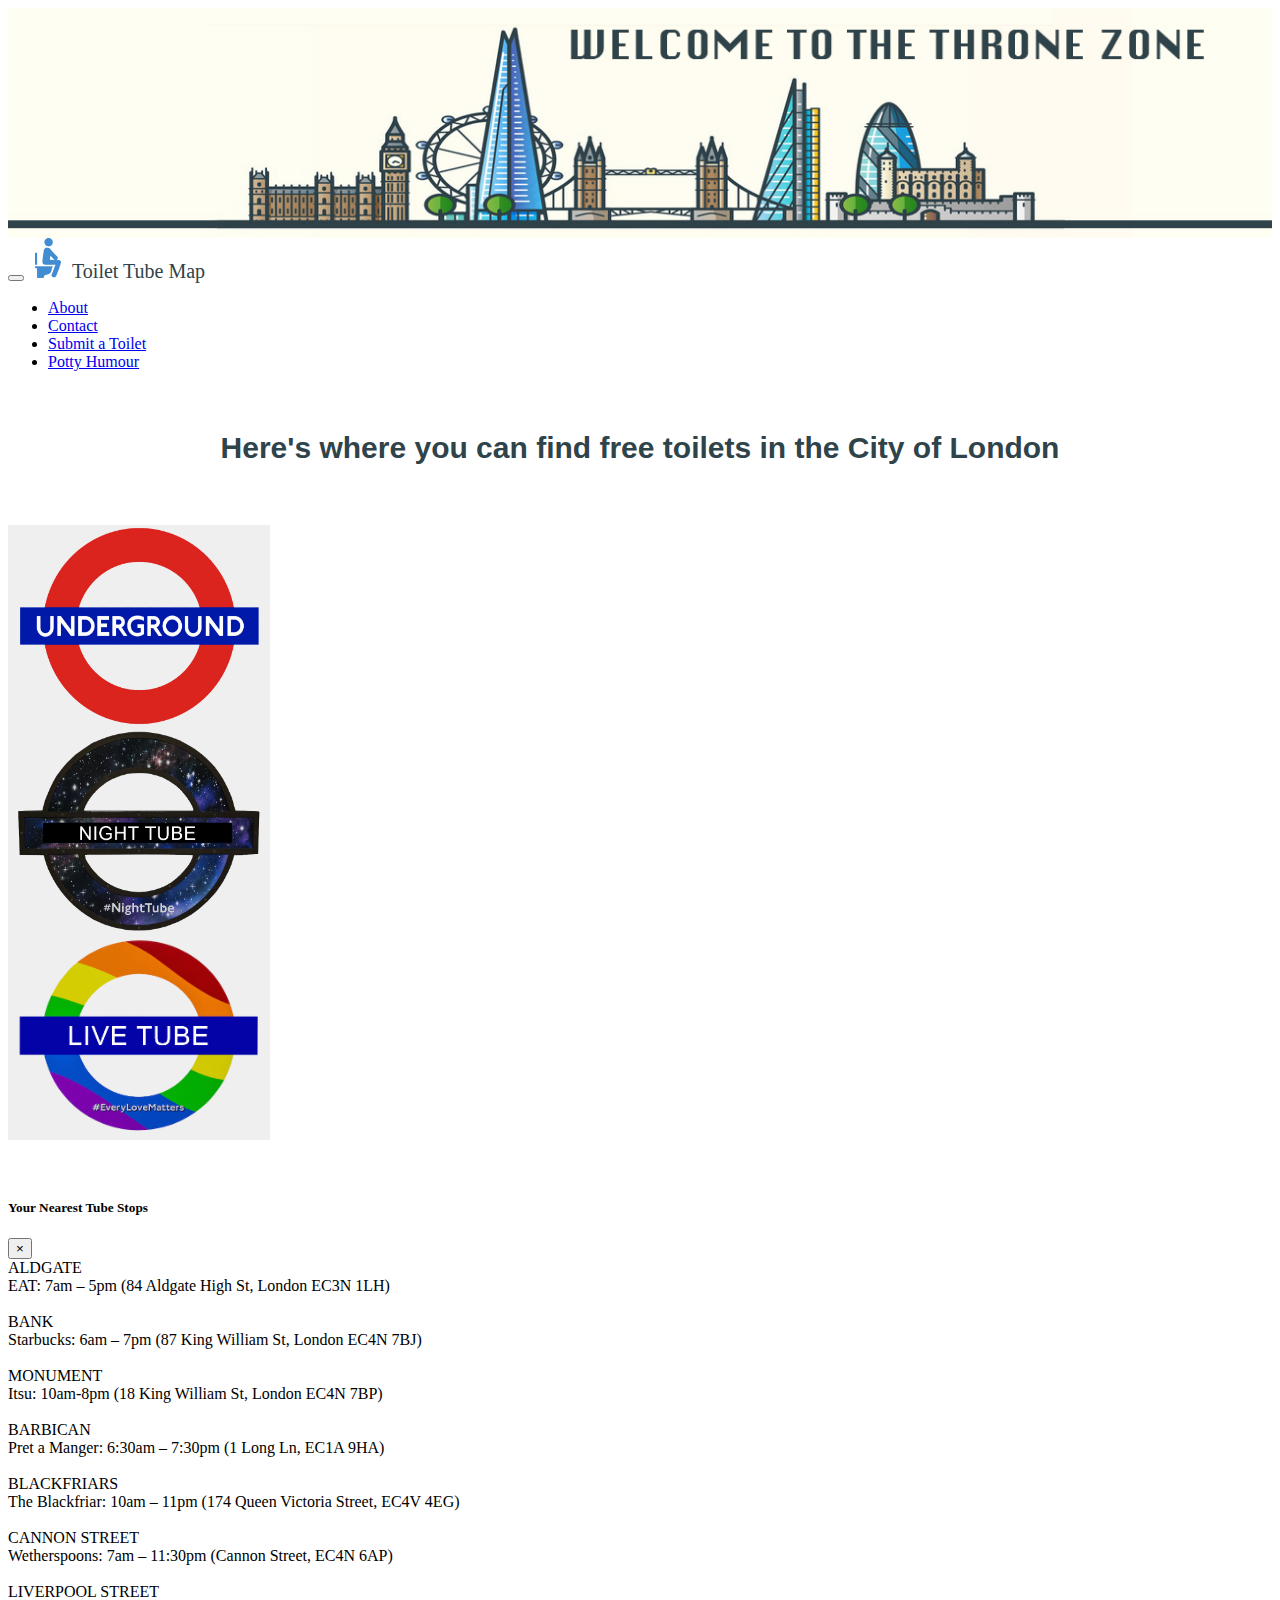
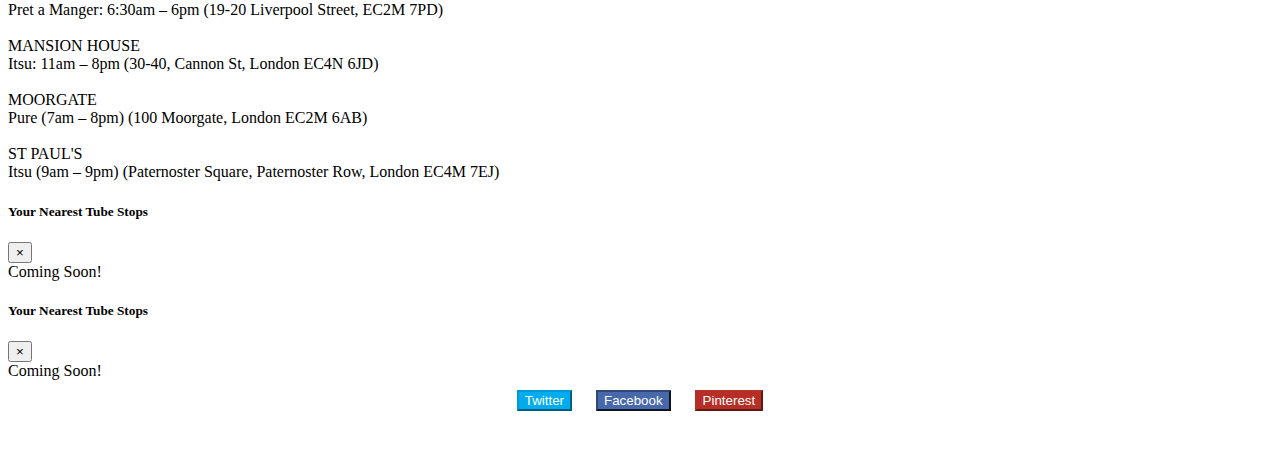
<file: index.html>
<!DOCTYPE html>
<html lang="en">
  <head>

    <meta charset="utf-8">
    <meta name="viewport" content="width=device-width, initial-scale=1, shrink-to-fit=no">
    <link rel="stylesheet" href="https://stackpath.bootstrapcdn.com/bootstrap/4.1.3/css/bootstrap.min.css" integrity="sha384-MCw98/SFnGE8fJT3GXwEOngsV7Zt27NXFoaoApmYm81iuXoPkFOJwJ8ERdknLPMO" crossorigin="anonymous">
    <link rel="stylesheet" href="index.css">

    <title>Toilet Tube Map</title>

  </head>

  <body>
    <div class="jumbotron">
    </div>
    <nav class="navbar navbar-expand-md navbar-light bg-light sticky-top">

        <button class="navbar-toggler" data-toggle="collapse" data-target="#collapse_target">
          <span class="navbar-toggler-icon"></span>
        </button>

        <a class="navbar-brand" href="index.html"><img src="images/logo-blue.png"></a>
        <span class="navbar-text">Toilet Tube Map</span>

        <div class="collapse navbar-collapse" id="collapse_target">
        <ul class="navbar-nav ml-auto">
          <li class="nav-item">
            <a class="nav-link" href="about.html">About</a>
          </li>
          <li class="nav-item">
            <a class="nav-link" href="contact.html">Contact</a>
          </li>
          <li class="nav-item">
            <a class="nav-link" href="contact.html">Submit a Toilet</a>
          </li>
          <li class="nav-item">
            <a class="nav-link" href="javascript:alert('Why did the cop sit on the toilet? To do his duty!');">Potty Humour</a>
          </li>
        </ul>
      </div>
    </nav>

    <header>
      <h1> Here's where you can find free toilets in the City of London </h1>
    </header>

    <div class="container">
      <div class="row">

        <div class="col-sm-4">
          <button type="button" class="button" data-toggle="modal" data-target="#exampleModalCenter">
            <img src="images/day-tube.png" alt="Day-Tube" style= "width: 250px; height: 200px;">
          </button>
        </div>

        <div class="col-sm-4">
          <button type="button" class="button" data-toggle="modal" data-target="#nightTubeButton">
            <img src="images/night-tube.png" alt="Night Tube" style="width:250px; height: 200px">
          </button>
        </div>

        <div class="col-sm-4">
          <button type="button" class="button" data-toggle="modal" data-target="#liveTubeButton">
          <img src="images/live-tube.png" alt="Live Tube" style="width:250px; height:200px">
        </button>
        </div>

      </div>
    </div>

    <!-- Modal -->
    <div class="modal fade" id="exampleModalCenter" tabindex="-1" role="dialog" aria-labelledby="exampleModalCenterTitle" aria-hidden="true">
      <div class="modal-dialog modal-dialog-centered" role="document">
        <div class="modal-content">
          <div class="modal-header">
            <h5 class="modal-title" id="exampleModalCenterTitle">Your Nearest Tube Stops</h5>
            <button type="button" class="close" data-dismiss="modal" aria-label="Close">
              <span aria-hidden="true">&times;</span>
            </button>
          </div>
          <div class="modal-body">
            ALDGATE
            <br>EAT: 7am – 5pm (84 Aldgate High St, London EC3N 1LH)
            <br>
            <br>BANK
            <br>Starbucks: 6am – 7pm (87 King William St, London EC4N 7BJ)
            <br>
            <br>MONUMENT
            <br>Itsu: 10am-8pm (18 King William St, London EC4N 7BP)
            <br>
            <br>BARBICAN
            <br>Pret a Manger: 6:30am – 7:30pm (1 Long Ln, EC1A 9HA)
            <br>
            <br>BLACKFRIARS
            <br>The Blackfriar: 10am – 11pm (174 Queen Victoria Street, EC4V 4EG)
            <br>
            <br>CANNON STREET
            <br>Wetherspoons: 7am – 11:30pm (Cannon Street, EC4N 6AP)
            <br>
            <br>LIVERPOOL STREET
            <br>Pret a Manger: 6:30am – 6pm (19-20 Liverpool Street, EC2M 7PD)
            <br>
            <br>MANSION HOUSE
            <br>Itsu: 11am – 8pm (30-40, Cannon St, London EC4N 6JD)
            <br>
            <br>MOORGATE
            <br>Pure (7am – 8pm) (100 Moorgate, London EC2M 6AB)
            <br>
            <br>ST PAUL'S
            <br>Itsu (9am – 9pm) (Paternoster Square, Paternoster Row, London EC4M 7EJ)
          </div>
        </div>
      </div>
    </div>

    <div class="modal fade" id="liveTubeButton" tabindex="-1" role="dialog" aria-labelledby="liveTubeButton" aria-hidden="true">
      <div class="modal-dialog modal-dialog-centered" role="document">
        <div class="modal-content">
          <div class="modal-header">
            <h5 class="modal-title" id="liveTubeButtonTitle">Your Nearest Tube Stops</h5>
            <button type="button" class="close" data-dismiss="modal" aria-label="Close">
              <span aria-hidden="true">&times;</span>
            </button>
          </div>
          <div class="modal-body">
            Coming Soon!
          </div>
        </div>
      </div>
    </div>

    <div class="modal fade" id="nightTubeButton" tabindex="-1" role="dialog" aria-labelledby="nightTubeButton" aria-hidden="true">
      <div class="modal-dialog modal-dialog-centered" role="document">
        <div class="modal-content">
          <div class="modal-header">
            <h5 class="modal-title" id="nightTubeButtonTitle">Your Nearest Tube Stops</h5>
            <button type="button" class="close" data-dismiss="modal" aria-label="Close">
              <span aria-hidden="true">&times;</span>
            </button>
          </div>
          <div class="modal-body">
            Coming Soon!
          </div>
        </div>
      </div>
    </div>

<div class="wrapper">
    <div id="social-buttons">
      <button class="btn btn-lg btn-twitter">Twitter</button>
      <button class="btn btn-lg btn-facebook">Facebook</button>
      <button class="btn btn-lg btn-pinterest">Pinterest</button>
    </div>
</div>

    <script src="https://code.jquery.com/jquery-3.3.1.slim.min.js" integrity="sha384-q8i/X+965DzO0rT7abK41JStQIAqVgRVzpbzo5smXKp4YfRvH+8abtTE1Pi6jizo" crossorigin="anonymous"></script>
    <script src="https://cdnjs.cloudflare.com/ajax/libs/popper.js/1.14.3/umd/popper.min.js" integrity="sha384-ZMP7rVo3mIykV+2+9J3UJ46jBk0WLaUAdn689aCwoqbBJiSnjAK/l8WvCWPIPm49" crossorigin="anonymous"></script>
    <script src="https://stackpath.bootstrapcdn.com/bootstrap/4.1.3/js/bootstrap.min.js" integrity="sha384-ChfqqxuZUCnJSK3+MXmPNIyE6ZbWh2IMqE241rYiqJxyMiZ6OW/JmZQ5stwEULTy" crossorigin="anonymous"></script>
  </body>
</html>
</file>
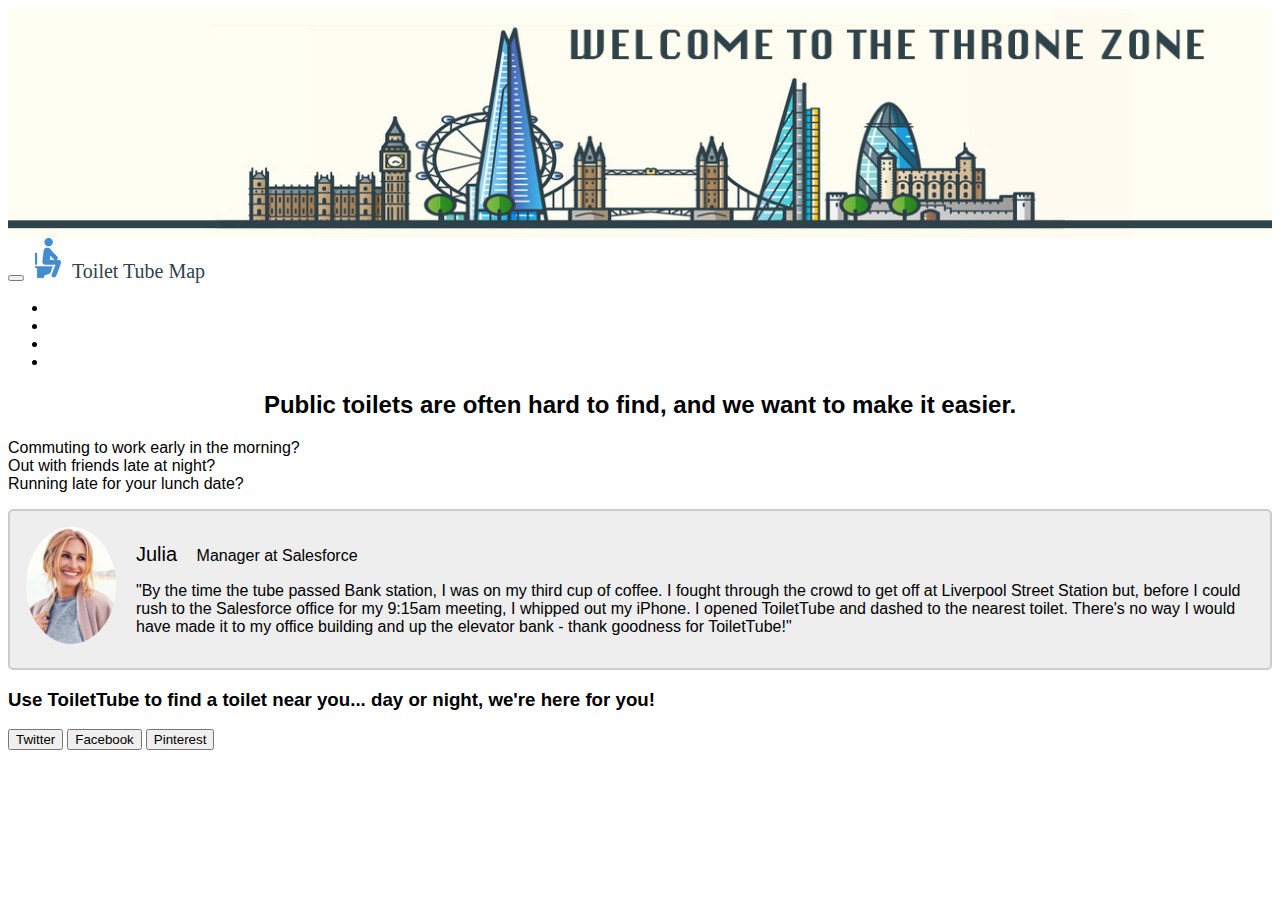
<file: about.html>
<!DOCTYPE html>
<html lang="en">
  <head>

    <meta charset="utf-8">
    <meta name="viewport" content="width=device-width, initial-scale=1, shrink-to-fit=no">
    <link rel="stylesheet" href="https://stackpath.bootstrapcdn.com/bootstrap/4.1.3/css/bootstrap.min.css" integrity="sha384-MCw98/SFnGE8fJT3GXwEOngsV7Zt27NXFoaoApmYm81iuXoPkFOJwJ8ERdknLPMO" crossorigin="anonymous">
    <link rel="stylesheet" href="about.css">

    <title>Toilet Tube Map</title>

  </head>

  <body>
    <div class="jumbotron">
    </div>
    <nav class="navbar navbar-expand-md navbar-light bg-light sticky-top">

        <button class="navbar-toggler" data-toggle="collapse" data-target="#collapse_target">
          <span class="navbar-toggler-icon"></span>
        </button>

        <a class="navbar-brand" href="index.html"><img src="images/logo-blue.png"></a>
        <span class="navbar-text">Toilet Tube Map</span>

        <div class="collapse navbar-collapse" id="collapse_target">
        <ul class="navbar-nav ml-auto">
          <li class="nav-item">
            <a class="nav-link" href="about.html">About</a>
          </li>
          <li class="nav-item">
            <a class="nav-link" href="contact.html">Contact</a>
          </li>
          <li class="nav-item">
            <a class="nav-link" href="contact.html">Submit a Toilet</a>
          </li>
          <li class="nav-item">
            <a class="nav-link" href="javascript:alert('On a scale of one to ten, urinate!');">Potty Humour</a>
          </li>
        </ul>
      </div>
    </nav>


<div class="other">
  <h2>
    Public toilets are often hard to find, and we want to make it easier.
  </h2>
      <p class="center"> Commuting to work early in the morning? <br>
          Out with friends late at night? <br>
          Running late for your lunch date? <br>
    </p>

  <div class="container">
  <img src="./images/juliar.jpg" alt="Avatar" style="width:90px">
  <p><span>Julia</span> Manager at Salesforce</p>
  <p>"By the time the tube passed Bank station, I was on my third cup of coffee. I fought through the crowd to get off at Liverpool Street Station but, before I could rush to the Salesforce office for my 9:15am meeting, I whipped out my iPhone.
I opened ToiletTube and dashed to the nearest toilet. There's no way I would have made it to my office building and up the elevator bank - thank goodness for ToiletTube!"<br>
</p>
</div>
<h3>
  <p class="end"> Use ToiletTube to find a toilet near you... day or night, we're here for you! </p>

</h3>
</div>

<div class="wrapper">
    <div id="social-buttons">
      <button class="btn btn-lg btn-twitter">Twitter</button>
      <button class="btn btn-lg btn-facebook">Facebook</button>
      <button class="btn btn-lg btn-pinterest">Pinterest</button>
    </div>
</div>

    <script src="https://code.jquery.com/jquery-3.3.1.slim.min.js" integrity="sha384-q8i/X+965DzO0rT7abK41JStQIAqVgRVzpbzo5smXKp4YfRvH+8abtTE1Pi6jizo" crossorigin="anonymous"></script>
    <script src="https://cdnjs.cloudflare.com/ajax/libs/popper.js/1.14.3/umd/popper.min.js" integrity="sha384-ZMP7rVo3mIykV+2+9J3UJ46jBk0WLaUAdn689aCwoqbBJiSnjAK/l8WvCWPIPm49" crossorigin="anonymous"></script>
    <script src="https://stackpath.bootstrapcdn.com/bootstrap/4.1.3/js/bootstrap.min.js" integrity="sha384-ChfqqxuZUCnJSK3+MXmPNIyE6ZbWh2IMqE241rYiqJxyMiZ6OW/JmZQ5stwEULTy" crossorigin="anonymous"></script>
  </body>
</html>
</file>
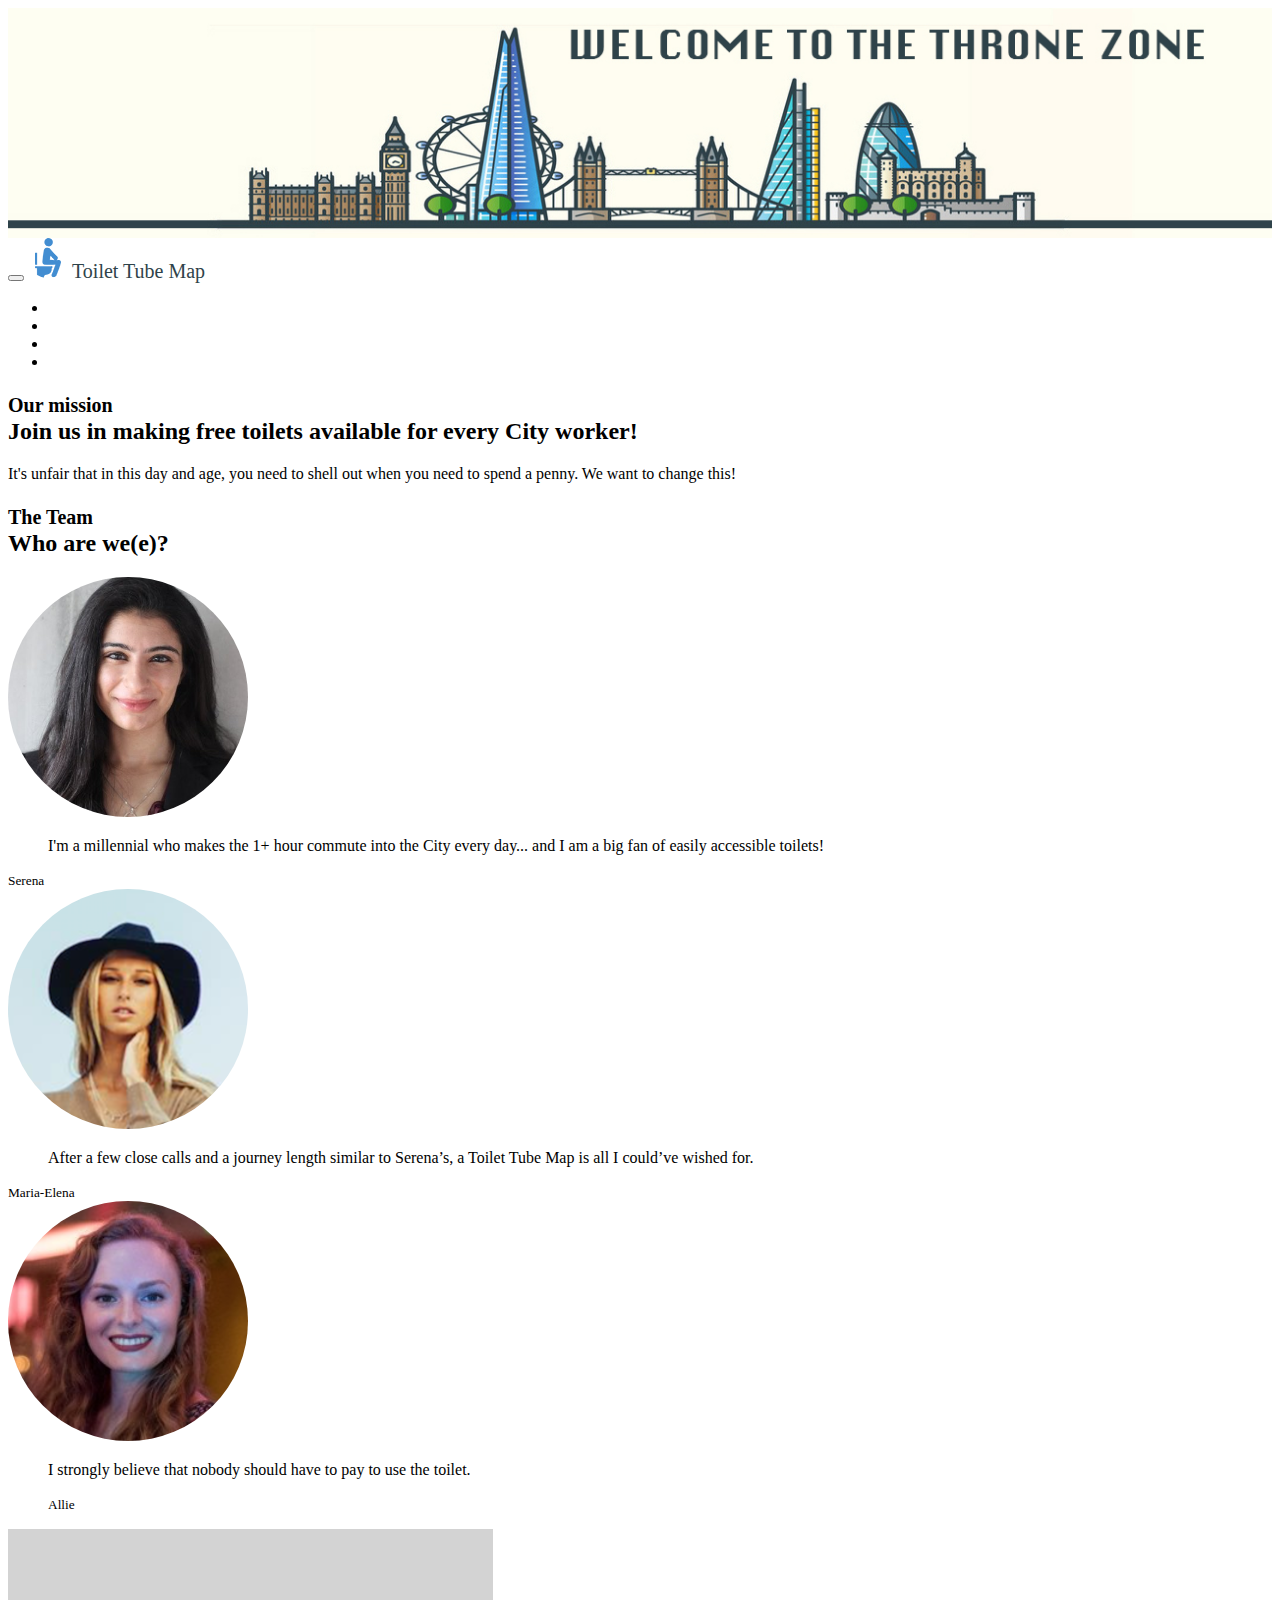
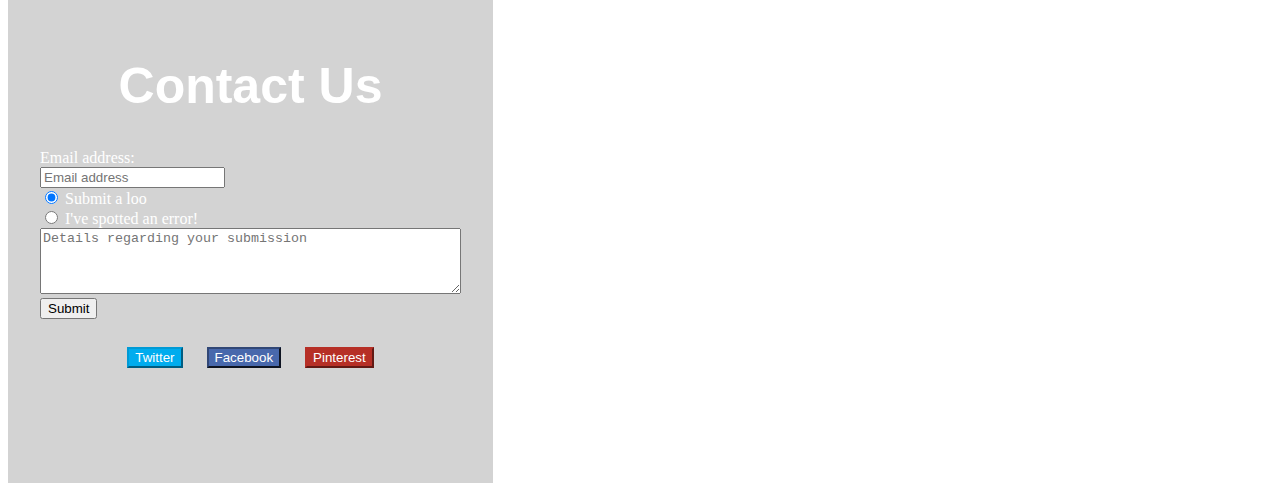
<file: contact.html>
<!DOCTYPE html>
<html lang="en">
  <head>

    <meta charset="utf-8">
    <meta name="viewport" content="width=device-width, initial-scale=1, shrink-to-fit=no">
    <link rel="stylesheet" href="https://stackpath.bootstrapcdn.com/bootstrap/4.1.3/css/bootstrap.min.css" integrity="sha384-MCw98/SFnGE8fJT3GXwEOngsV7Zt27NXFoaoApmYm81iuXoPkFOJwJ8ERdknLPMO" crossorigin="anonymous">
    <link rel="stylesheet" href="contact.css">

      <title>Submit a loo</title>


  </head>
  <body>
    <div class="jumbotron">
    </div>
   <nav class="navbar navbar-expand-md navbar-light bg-light sticky-top">

    <button class="navbar-toggler" data-toggle="collapse" data-target="#collapse_target">
              <span class="navbar-toggler-icon"></span>
            </button>

            <a class="navbar-brand" href="index.html"><img src="images/logo-blue.png"></a>
                    <span class="navbar-text">Toilet Tube Map</span>

                    <div class="collapse navbar-collapse" id="collapse_target">
                    <ul class="navbar-nav ml-auto">
                      <li class="nav-item">
                        <a class="nav-link" href="about.html">About</a>
                      </li>
                      <li class="nav-item">
                        <a class="nav-link" href="contact.html">Contact</a>
                      </li>
                      <li class="nav-item">
                        <a class="nav-link" href="contact.html">Submit a Toilet</a>
                      </li>
                      <li class="nav-item">
                        <a class="nav-link" href="javascript:alert('If you are American in the living room, what are you in the bathroom? European!');">Potty Humour</a>
                      </li>
                    </ul>
                  </div>
                </nav>

    <div class="center">



    <div id="mission">
      <h2><small>Our mission</small><br>Join us in making free toilets available for every City worker!</h2>

      <p>It's unfair that in this day and age, you need to shell out when you need to spend a penny. We want to change this!</p></p>

    </div>

    <div id="team" class="text-center">
      <h2><small>The Team</small><br />Who are we(e)?</h2>
      <div class="row">
        <div class="col-sm-4">
        <img class="img-circle" alt="Serena" src='./images/serena1.jpeg' width="240" height="240">
      <blockquote>
        <p>I'm a millennial who makes the 1+ hour commute into the City every day... and I am a big fan of easily accessible toilets!</p>
      </blockquote>
        <small>Serena</small>
        </div>
      <div class="col-sm-4">
        <img class="img-circle" alt="Maria-Elena" img src='./images/mariaelena.png' width="240" height="240">

        <blockquote>
          <p>After a few close calls and a journey length similar to Serena’s, a Toilet Tube Map is all I could’ve wished for.</p>
        </blockquote>
        <small>Maria-Elena</small>
      </div>
      <div class="col-sm-4">
        <img class="img-circle" alt="Allie" src='./images/allie.jpeg' width="240" height="240">
        <blockquote>
          <p>I strongly believe that nobody should have to pay to use the toilet.</p>
          <small>Allie</small>
        </blockquote>
      </div>
    </div>
  </div>



<div id="contact">
<div class="container">

    <h1> Contact Us </h1>
    <form id="contactForm">
      Email address:<br>
      <input type="text" placeholder="Email address"><br>
      <input type="radio" name="reason" value="Submit a loo" checked> Submit a loo<br>
      <input type="radio" name"reason" value="Error"> I've spotted an error!<br>
      <textarea rows="4" cols="50" placeholder="Details regarding your submission" name="details"></textarea>
      <br>
      <input type="submit" value="Submit">
    </form>

    <script>
    document.getElementById("contactForm").onsubmit = function() {myFunction()};

    function myFunction() {
        alert("We got your submission, thanks!");
    }
    </script>


    <div class="wrapper">
        <div id="social-buttons">
          <br>
          <button class="btn btn-lg btn-twitter">Twitter</button>
          <button class="btn btn-lg btn-facebook">Facebook</button>
          <button class="btn btn-lg btn-pinterest">Pinterest</button>
        </div>
    </div>

        <script src="https://code.jquery.com/jquery-3.3.1.slim.min.js" integrity="sha384-q8i/X+965DzO0rT7abK41JStQIAqVgRVzpbzo5smXKp4YfRvH+8abtTE1Pi6jizo" crossorigin="anonymous"></script>
        <script src="https://cdnjs.cloudflare.com/ajax/libs/popper.js/1.14.3/umd/popper.min.js" integrity="sha384-ZMP7rVo3mIykV+2+9J3UJ46jBk0WLaUAdn689aCwoqbBJiSnjAK/l8WvCWPIPm49" crossorigin="anonymous"></script>
        <script src="https://stackpath.bootstrapcdn.com/bootstrap/4.1.3/js/bootstrap.min.js" integrity="sha384-ChfqqxuZUCnJSK3+MXmPNIyE6ZbWh2IMqE241rYiqJxyMiZ6OW/JmZQ5stwEULTy" crossorigin="anonymous"></script>
      </body>
    </html>
</file>
<file: index.css>
.jumbotron {
  margin-bottom: 0px;
  background: url("images/banner.jpg");
  height: 230px;
  background-size: cover;
  background-position: center;
  max-width: 100%;
}
.button {
  border:none;
   background-color:transperant;
   outline:none;
}
.navbar-text {
  padding-right: 50px;
  font-size: 20px;
  color: #2f434a;
}
.collapse_target {
  align: right;
}
h1 {
  font-style: normal;
  font-size: 30px;
  font-family: "Niramit", sans-serif;
  color: #2f434a;
  position: relative;
  text-align: center;
  padding-top: 40px;
  padding-bottom: 40px;
}
.container {
  margin-bottom: 60px;
}
.btn-twitter {
  background: #00acee;
  border-color: #009ad5;
  margin: 10px 10px 40px 10px;
}
.btn-facebook {
  background: #4868ac;
  border-color: #314776;
  margin: 10px 10px 40px 10px;
}
.btn-pinterest {
  background: #b62f26;
  border-color: #b62f26;
  margin: 10px 10px 40px 10px;
}
#social-buttons button {
  color: white;
  position: center;
}
.wrapper {
  text-align: center;
}
</file>
<file: about.css>
.jumbotron {
  margin-bottom: 0px;
  background: url("images/banner.jpg");
  height: 230px;
  background-size: cover;
  background-position: center;
  max-width: 100%;
}
.button {
  border:none;
   background-color:transperant;
   outline:none;
}
.navbar-text {
  padding-right: 50px;
  font-size: 20px;
  color: #2f434a;
}
.collapse_target {
  align: right;
}

header {
  background: url("large.jpg");
  background-size: cover;
  background-position: center;
  padding-top: 0px;
}
h1 {
  font-style: normal;
  font-size: 50px;
  font-family: "Niramit", sans-serif;
  color: #ffffff;
  position: relative;
  text-align: center;
  padding-top: 80px;
}
a {
  color: #ffffff;
  font-family: "Niramit", sans-serif;
  text-decoration: none;
}
h2 {
  font-style: normal;
  font-family: "Niramit", sans-serif;
  text-align: center;
}
p {
  font-style: normal;
  font-family: "Niramit", sans-serif;
}


.container {
    border: 2px solid #ccc;
    background-color: #eee;
    border-radius: 5px;
    padding: 16px;
    margin: 16px 0;
}

.container::after {
    content: "";
    clear: both;
    display: table;
}

.container img {
    float: left;
    margin-right: 20px;
    border-radius: 50%;
}

.container span {
    font-size: 20px;
    margin-right: 15px;
}

@media (max-width: 500px) {
  .container {
    text-align: center;
  }

  .container img {
    margin: auto;
    float: none;
    display: block;
  }

h3 {
  font-style: normal;
  font-size: 80px;
  font-family: "Niramit", sans-serif;
  text-align: center;
}
#other {
  background: rgba(0,0,0,.6)
  font-family: "Niramit", sans-serif;
  font-size: 20px;
}

.container {
  margin-bottom: 60px;
}
.btn-twitter {
  background: #00acee;
  border-color: #009ad5;
  margin: 10px 10px 40px 10px;
}
.btn-facebook {
  background: #4868ac;
  border-color: #314776;
  margin: 10px 10px 40px 10px;
}
.btn-pinterest {
  background: #b62f26;
  border-color: #b62f26;
  margin: 10px 10px 40px 10px;
}
#social-buttons button {
  color: white;
  position: center;
}
.wrapper {
  text-align: center;
}
</file>
<file: contact.css>
.jumbotron {
  margin-bottom: 0px;
  background: url("images/banner.jpg");
  height: 230px;
  background-size: cover;
  background-position: center;
  max-width: 100%;
}
.navbar-text {
  padding-right: 50px;
  font-size: 20px;
  color: #2f434a;
}
.collapse_target {
  align: right;
}

.container {
  margin-bottom: 60px;
}
.btn-twitter {
  background: #00acee;
  border-color: #009ad5;
  margin: 10px 10px 40px 10px;
}
.btn-facebook {
  background: #4868ac;
  border-color: #314776;
  margin: 10px 10px 40px 10px;
}
.btn-pinterest {
  background: #b62f26;
  border-color: #b62f26;
  margin: 10px 10px 40px 10px;
}
#social-buttons button {
  color: white;
  position: center;
}
.wrapper {
  text-align: center;
}


h1 {
  font-style: normal;
  font-size: 50px;
  font-family: "Niramit", sans-serif;
  color: #ffffff;
  position: relative;
  text-align: center;
  padding-top: 80px;
}

a {
  color: #ffffff;
  font-family: "Niramit", sans-serif;
  text-decoration: none;
}



img {
    border-radius: 50%;
}
#contact {
  text-align: left;
  background-color: lightgrey;
  border: none;
  color: white;
  padding: 15px 32px;
  text-decoration: none;
  display: inline-block;
  font-size: 16px;
}
</file>
